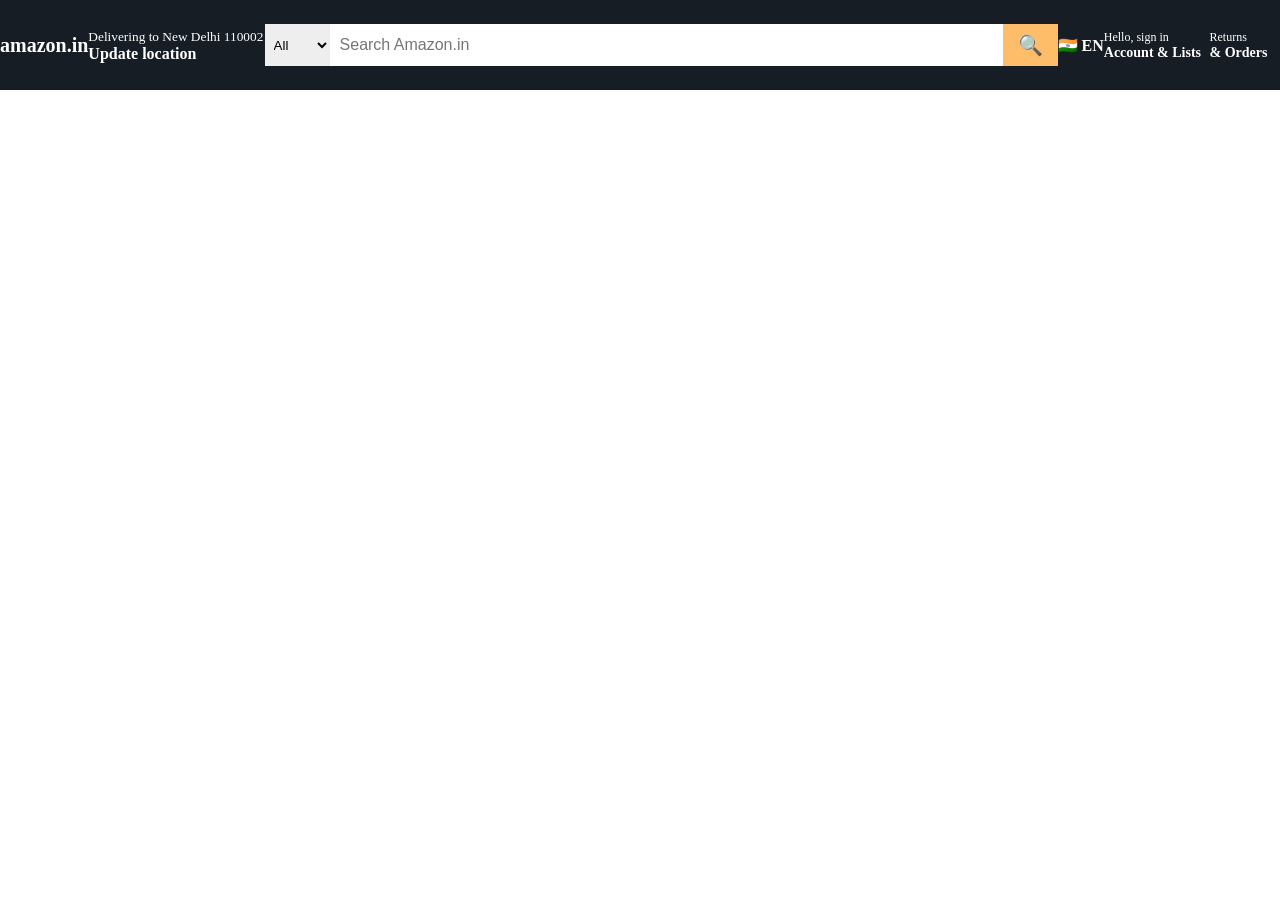
<file: amazonHeader.html>
<!DOCTYPE html>
<html lang="en">
<head>
    <link rel="stylesheet" href="./amazon.css">
    <meta charset="UTF-8">
    <meta name="viewport" content="width=device-width, initial-scale=1.0">
    <title>Amazon Style Header</title>
</head>

<body>

    <header class="header">

        <div class="logo">
            amazon.in
           
        </div>

        
        <div class="location">
            <small>Delivering to New Delhi 110002</small>
            <b> Update location</b>
        </div>

        
        <div class="search">

            <select>
                <option>All</option>
                <option>Books</option>
                <option>Electronics</option>
      x          <option>Clothing</option>
            </select>

            <input type="text" placeholder="Search Amazon.in">

            <button>🔍</button>

        </div>

        <!-- Language -->
        <div class="language">
            🇮🇳 EN
        </div>

        <!-- Account -->
        <div class="account">
            <small>Hello, sign in</small>
            <b>Account & Lists</b>
        </div>

        <!-- Orders -->
        <div class="orders">
            <small>Returns</small>
            <b>& Orders</b>
        </div>

    </header>

</body>
</html>
</file>
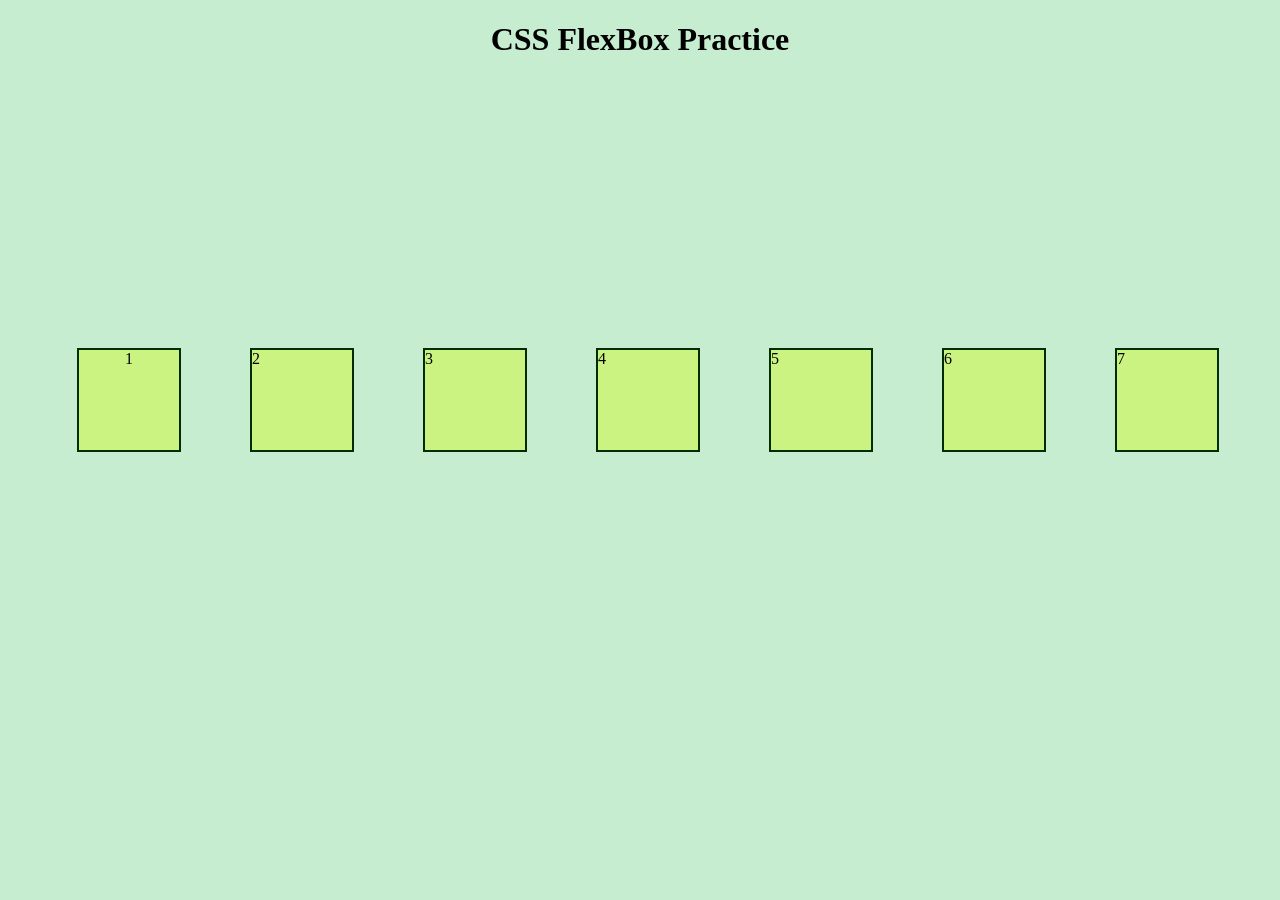
<file: class project,.html>
<!doctype html>
<html lang="en">
  <head>
    <link rel="stylesheet" href="./style.css" />
    <meta charset="UTF-8" />
    <meta name="viewport" content="width=device-width, initial-scale=1.0" />
    <title>Document</title>
  </head>
  <body >
    <h1>CSS FlexBox Practice</h1>
    <div id="mainBox" >
     <div class="child">
      <div class="child-child">1</div>
     </div>
     <div class="child">2</div>
     <div class="child">3</div>
     <div class="child">4</div>
     <div class="child">5</div>
     <div class="child">6</div>
     <div class="child">7</div>
      
    </div>


  </body>
</html>
</file>
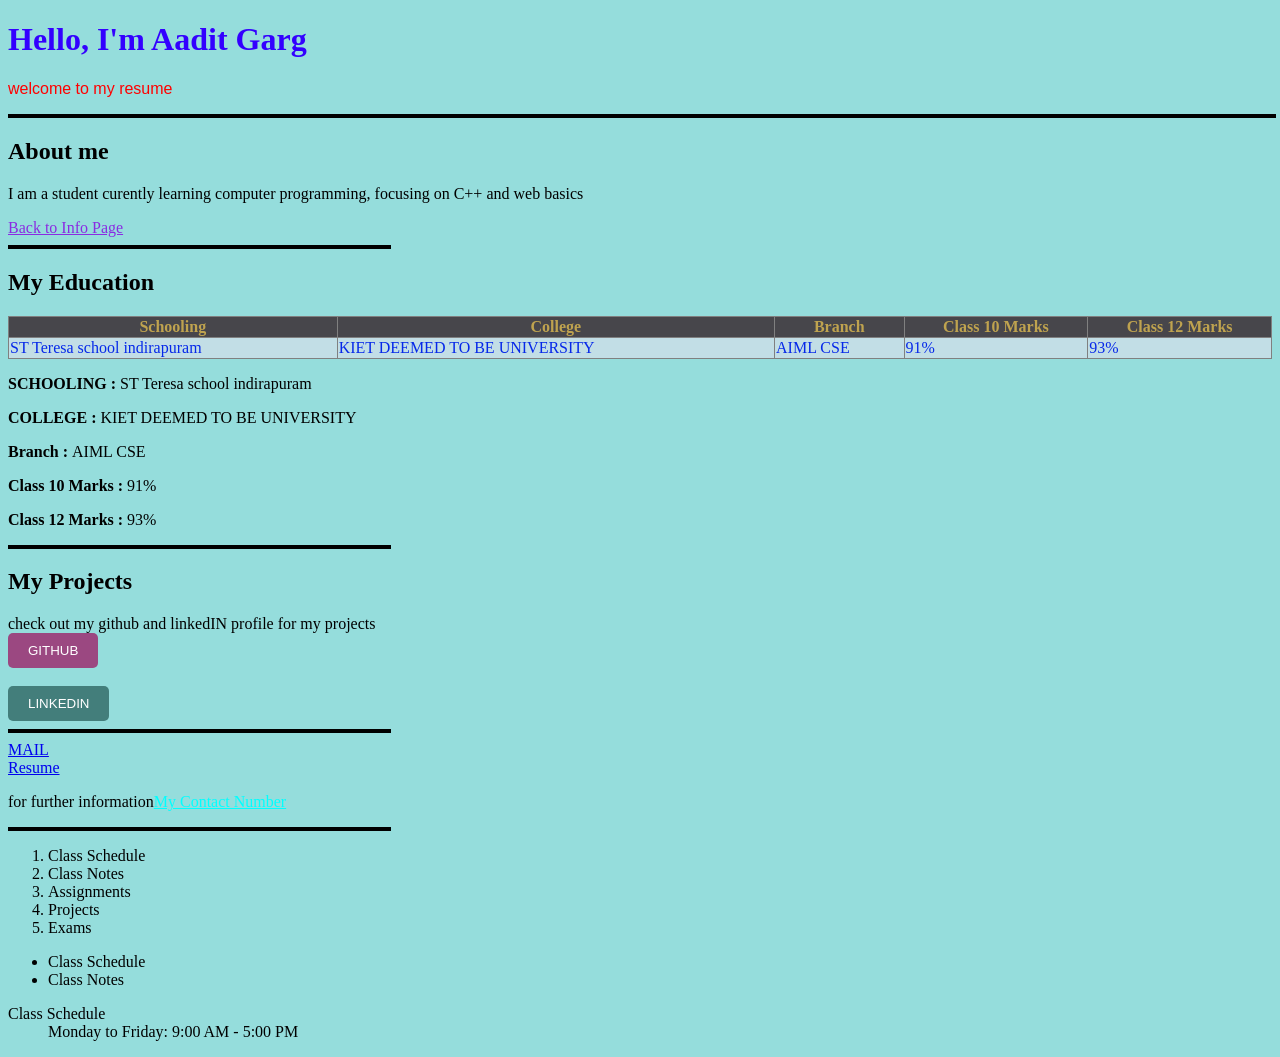
<file: resume.html>
<!DOCTYPE html>
<html lang="en">
<head>
    <meta charset="UTF-8">
    <meta name="viewport" content="width=device-width, initial-scale=1.0">
    <title>Resume</title>
</head>
<body style="background-color: rgb(149, 221, 220);">
    <h1 style="color:rgb(51, 0, 255);font-size:extra-large;">Hello, I'm Aadit Garg</h1>
    <p style="color: rgb(255, 0, 0) ; font-family: Arial, sans-serif; font-size: medium;">welcome to my resume</p>
    <hr style="border: 2px solid black; width: 100%; margin-left: 0;">
    <h2>About me</h2>
    <p>I am a student curently learning computer programming, focusing on C++ and web basics</p>
    <a href="about.html" style="color: blueviolet;">Back to Info Page</a>
    <hr style="border: 2px solid black; width: 30%; margin-left: 0;">
    <h2 style="color: rgb(0, 0, 0);">My Education</h2> 
<table border="1" style="border-collapse: collapse; width: 100%; color: rgb(46, 3, 111);">
    <tr style="background-color: rgb(71, 70, 75); color: rgb(191, 163, 79);">
 <th>Schooling</th>
 <th>College</th>
 <th>Branch</th>    
 <th>Class 10 Marks</th>
    <th>Class 12 Marks</th>

</tr>
<tr style="background-color: rgb(194, 222, 230); color: rgb(6, 40, 233);">
    <td>ST Teresa school indirapuram</td>
    <td>KIET DEEMED TO BE UNIVERSITY</td>  
    <td>AIML CSE</td>
    <td>91%</td>
    <td>93%</td>

</tr >
</table>




    <p><strong>SCHOOLING : </strong> ST Teresa school indirapuram</p>
    <p><strong >COLLEGE : </strong> KIET DEEMED TO BE UNIVERSITY</p>
    <p><strong >Branch : </strong> AIML CSE</p>
    <p><strong >Class 10 Marks : </strong> 91%</p>
    <p><strong >Class 12 Marks : </strong> 93%</p>
    <hr style="border: 2px solid black; width: 30%; margin-left: 0;">
    <h2> My Projects</h2>
    check out my github and linkedIN profile for my projects<br>
    <button onclick="window.open('https://github.com/aaditgarg22', '_blank');"
    style="background-color: rgb(155, 72, 129); color: white; padding: 10px 20px; border: none; border-radius: 5px; cursor: pointer;">
    GITHUB
    </button><br><br>
    <button onclick="window.open('https://www.linkedin.com/in/aaditgarg22/', '_blank');"
    style="background-color: rgb(67, 126, 123); color: white; padding: 10px 20px; border: none; border-radius: 5px; cursor: pointer;">
    LINKEDIN
    </button>
    <hr style="border: 2px solid black; width: 30%; margin-left: 0;">
<a href="https://mail.google.com/mail/?to=anshika.rai@kiet.edu&su=Know%20about%20class%20schedule" target="_blank">
    MAIL 
</a><br>
<a href="./from claude.html" target="_blank">
    Resume</a>
<p>for further information<a href="tell:+918882111116" style="color: aqua;">My Contact Number</a> </p>   
<hr style="border: 2px solid black; width: 30%; margin-left: 0;">   
<ol>
    <li>Class Schedule</li> <!-- this is an ordered list  -->
    <li>Class Notes</li>
    <li>Assignments</li>
    <li>Projects</li>
    <li>Exams</li>
</ol>

<ul>
    <li>Class Schedule</li> <!-- this is an unordered list  -->
    <li>Class Notes</li>


</ul>

<dl>
    <dt>Class Schedule</dt> <!-- this is a description list  -->
    <dd>Monday to Friday: 9:00 AM - 5:00 PM



</dl>
  
</body>
</html>
</file>
<file: amazon.css>
/* Remove default spacing */
* {
    margin: 0;
    padding: 0;
    box-sizing: border-box;
}

/* Header */
.header {
    height: 90px;
    background-color: #171d25;
    color: white;

    display: flex;
    align-items: center;

    /* padding: 10px 20px;
    gap: 20px; */
}

/* Logo */
.logo {
    font-size: 20px;
    font-weight: bold;
    width: 100px;
}


.location {
    width: 200px;
}

/* Search section */
.search {
    height: 42px;
    display: flex;
    width: 900px;
}

/* Category dropdown */
.search select {
    width: 65px;
    border: none;
    padding: 5px;
    background-color: #eeeeee;
}

/* Search input */
.search input {
    flex: 1;
    border: none;
    padding: 10px;
    font-size: 16px;
}

/* Search button */
.search button {
    width: 55px;
    border: none;
    background-color: #febd69;
    font-size: 20px;
    cursor: pointer;
}

/* Language */
.language {
    font-weight: bold;
    white-space: nowrap;
}

/* Account */
.account {
    width: 120px;
    display: flex;
    flex-direction: column;
}

.account small {
    font-size: 12px;
}

.account b {
    font-size: 14px;
}

/* Orders */
.orders {
    width: 80px;
    display: flex;
    flex-direction: column;
}

.orders small {
    font-size: 12px;
}

.orders b {
    font-size: 14px;
}
</file>
<file: style.css>
h1{
    text-align: center;
    
}
body{
    background-color: rgb(198, 237, 208);
}   
#mainBox{
    width: 100vw;
    height: 50vw;
    display: flex;
    justify-content: space-evenly;
    align-items:center;
   
    
}
.child{
    height: 100px;
    width: 100px;
    background-color: rgb(203, 243, 129);
    border: 2px solid rgb(1, 45, 1);
    
} 
.child-child{
    display: flex;
    flex-wrap: wrap;
    justify-content: center;

}
@media screen and (max-width: 600px) {
    #mainBox{
        flex-direction: column;
        height: 100vh;
    }
    .child{
        width: 50vw;
        height: 50vw;
    }
}
</file>
